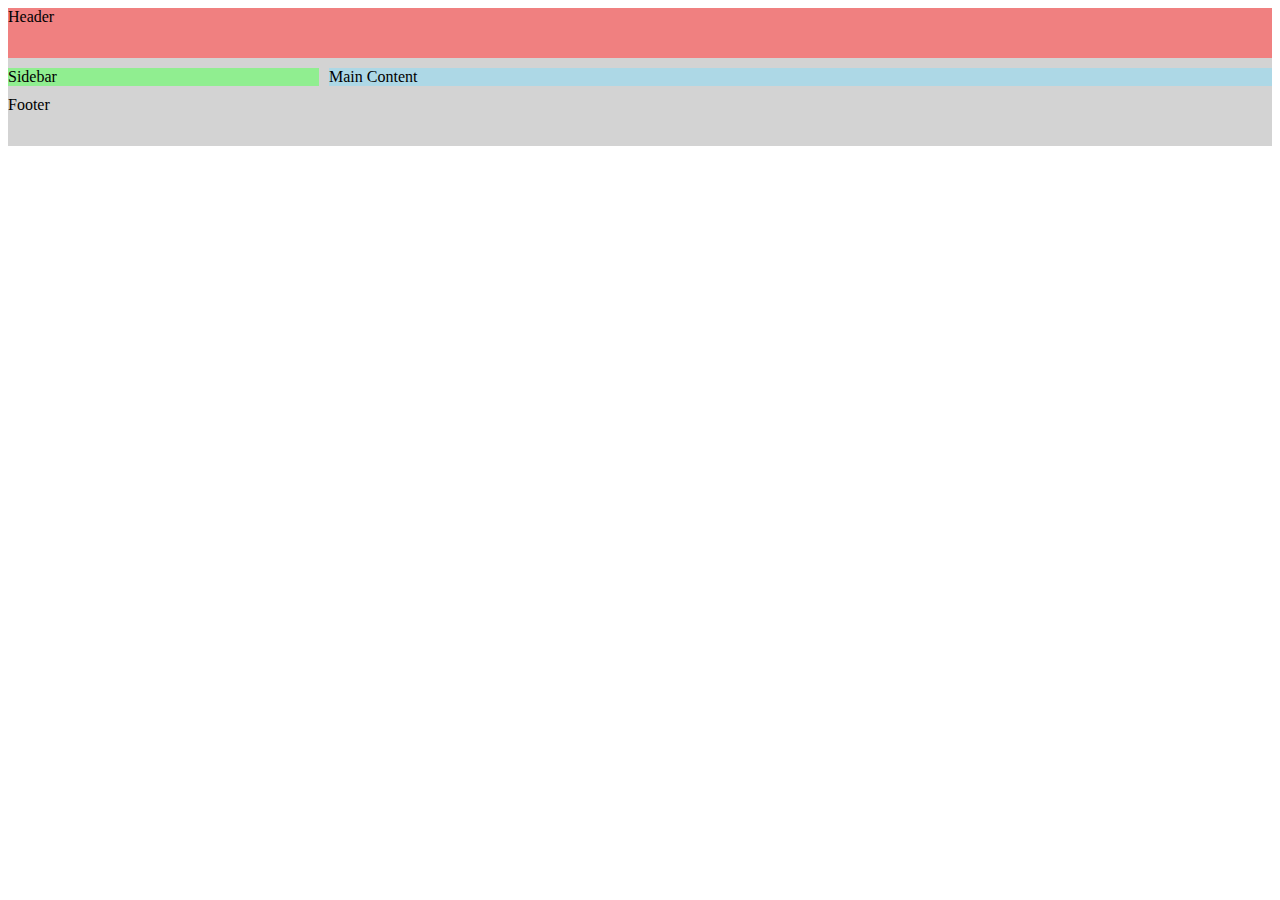
<file: CSS-Recap/lecture-ex/lec-index.html>
<!DOCTYPE html>
<html lang="en">
  <head>
    <meta charset="UTF-8" />
    <meta name="viewport" content="width=device-width, initial-scale=1.0" />
    <title>Css Recap</title>
    <link rel="stylesheet" href="./style.css">
  </head>
  <body>
    <!-- <h1 >hello world</h1>
    
    <p class="p-1"> Lorem ipsum dolor sit amet consectetur adipisicing elit. </p>
    <p class="p-2" > Lorem ipsum dolor sit amet consectetur adipisicing elit. </p>

    <div class="container-1">
        <h2>
            background image 
        </h2>
        <p>Lorem ipsum dolor sit amet, consectetur adipisicing elit. Veniam, corporis.</p>
    </div> -->
<!-- <div class="container-2" >
    <div class="Static"> Static</div>
    <div class="relative"> relative</div>
    <div class="absolute "> absolute</div>
    <div class="sticky"> sticky</div>
    <div class="fixed"> fixed</div>

</div> -->
    <!-- <div class="flex-container">
      <div class="flex-item">1</div>
      <div class="flex-item">2</div>
      <div class="flex-item">3</div>
      <div class="flex-item">4</div>
      <div class="flex-item">5</div>
    </div> -->

    
<!-- <div class="grid-container">
      <div class="grid-item">1</div>
      <div class="grid-item">2</div>
      <div class="grid-item">3</div>
      <div class="grid-item">4</div>
      <div class="grid-item">5</div>
      <div class="grid-item">6</div>
      <div class="grid-item">5</div>
      <div class="grid-item">6</div>
    </div>  -->
    <div class="grid-container">
        <div class="header">Header</div>
        <div class="sidebar">Sidebar</div>
        <div class="main-content">Main Content</div>
        <div class="footer">Footer</div>
      </div>



</html>
</file>
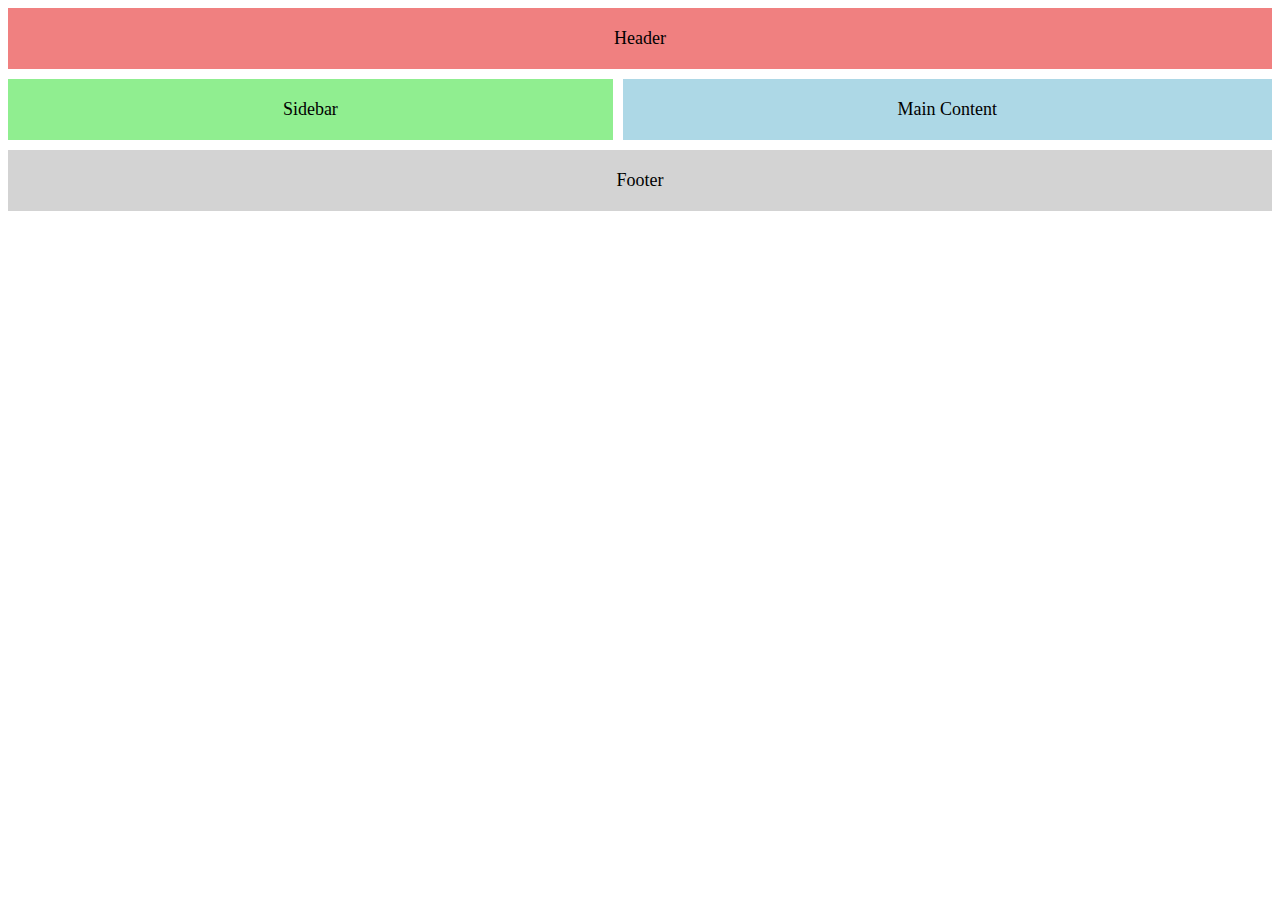
<file: CSS-Recap/lecture-ex/media-query.html>
<!DOCTYPE html>
<html>
  <head>
    <title>Media Queries Example</title>
    <style>
      /* Default Styles */
      .box {
        padding: 20px;
        font-size: 18px;
        text-align: center;
      }

      .container {
        display: grid;
        grid-template-areas:
          "header header"
          "sidebar main"
          "footer footer";
        grid-gap: 10px;
      }

      header {
        grid-area: header;
        background-color: lightcoral;
      }

      aside {
        grid-area: sidebar;
        background-color: lightgreen;
      }

      main {
        grid-area: main;
        background-color: lightblue;
      }

      footer {
        grid-area: footer;
        background-color: lightgray;
      }

      /* Media Queries */
      @media (max-width: 600px) {
        .container {
          grid-template-areas:
            "header"
            "sidebar"
            "main"
            "footer";
        }

        aside,
        main {
          grid-area: auto;
        }
      }
    </style>
  </head>
  <body>
    <div class="container">
      <header class="box">Header</header>
      <aside class="box">Sidebar</aside>
      <main class="box">Main Content</main>
      <footer class="box">Footer</footer>
    </div>
  </body>
</html>
</file>
<file: CSS-Recap/lecture-ex/style.css>
/* h1 {
  font-size: 22px;
  font-family: sans-serif;
  font-weight: bold;
  font-style: italic;
}
.p-1 {
  border-color: black;
  border-width: 3px;
  border-style: dashed;
  border-top-style: solid;
  width: 500px;
}

.p-2 {
  border: 2px black solid;
  padding: 20px;
  margin-top: 20px;
  background-color: blue;
}
.container-1 {
  background-image: url(./tree.jpg);
  width: 500px;
  height: 500px;
  background-repeat: no-repeat;
  background-position: top;
} */
/* .container-2 {
  position: sticky;
}
.Static {
  background-color: blue;
}
.relative {
  background-color: blueviolet;
  position: relative;
  top: 40px;
  left: 20px;
}
.absolute {
  background-color: aqua;
  position: absolute;
  top: 50px;
  left: 50px;
}
.sticky {
  position: sticky;
  top: 0;
  background-color: black;
  color: white;
}
.fixed {
  position: fixed;
  background-color: green;
  bottom: 0;
  right: 0;
} */
.flex-container {
  display: flex;
  flex-direction: column;
  justify-content: center;
  height: 50vh;
}
.flex-item {
  width: 50px;
  height: 50px;
  background-color: lightblue;
  text-align: center;
  line-height: 50px;
  font-size: 24px;
}
.flex-item1 {
  width: 50px;
  height: 50px;
  background-color: lightblue;
}
.grid-container {
  display: grid;
  grid-template-columns: repeat(7, 1fr);
  grid-template-rows: auto auto;
  grid-gap: 10px;
  background-color: lightgrey;
}

.grid-item {
  background-color: lightblue;
  padding: 20px;
  text-align: center;
  font-size: 24px;
}
.grid-container {
  display: grid;
  /* Named areas: 
header takes up the first row
sidebar and main-content share the second row
footer takes up the third row
*/
  grid-template-areas:
    "header header header"
    "sidebar main-content main-content"
    "footer footer footer";
  grid-template-columns: 1fr 2fr 1fr;
  grid-template-rows: 50px auto 50px;
  grid-gap: 10px;
}

.header {
  grid-area: header;
  background-color: lightcoral;
}

.sidebar {
  grid-area: sidebar;
  background-color: lightgreen;
}

.main-content {
  grid-area: main-content;
  background-color: lightblue;
}

.footer {
  grid-area: footer;
  background-color: lightgray;
}
</file>
